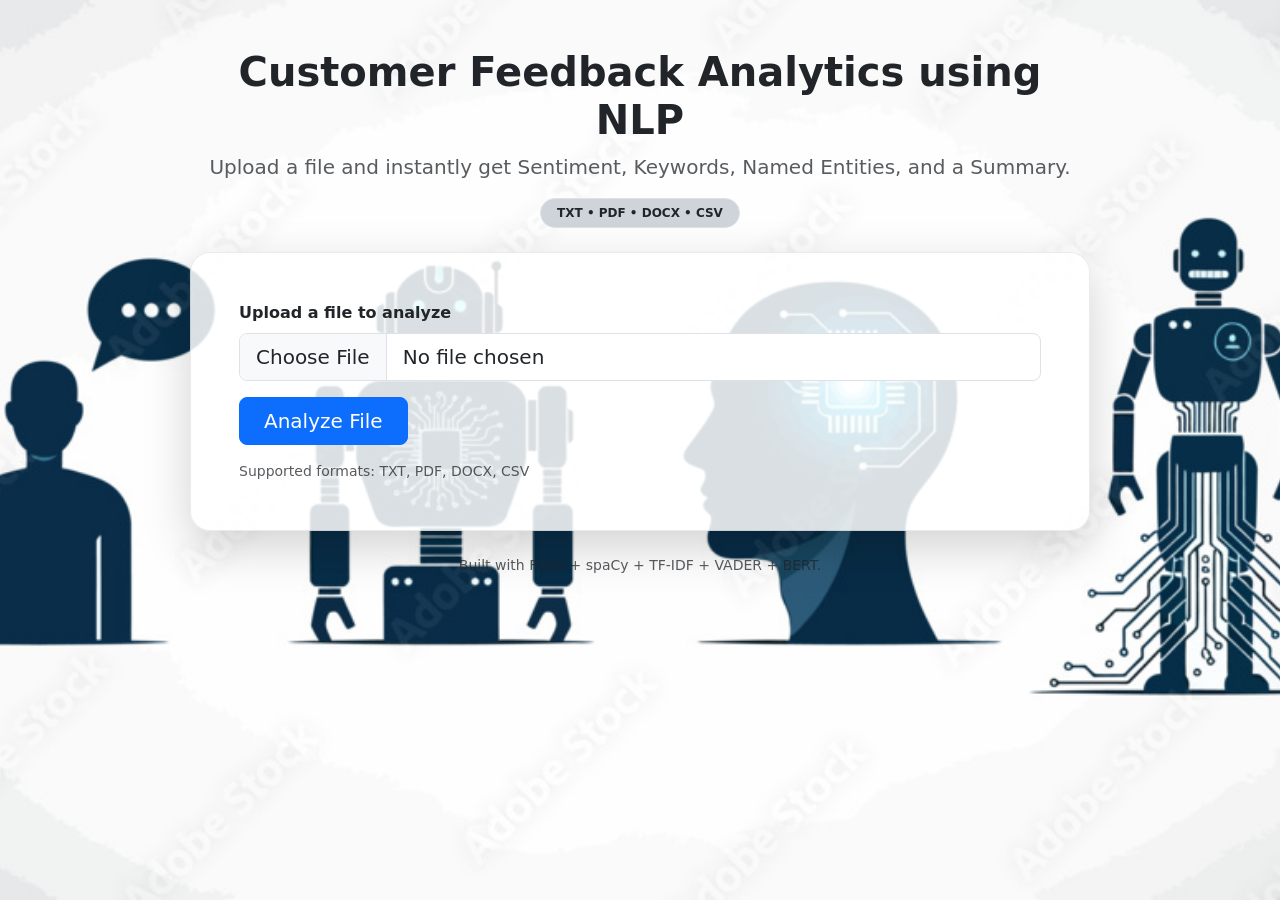
<file: templates/index.html>
<!doctype html>
<html lang="en">
<head>
  <meta charset="utf-8" />
  <meta name="viewport" content="width=device-width,initial-scale=1" />
  <title>Customer Feedback Analytics using NLP</title>
  <link href="https://cdn.jsdelivr.net/npm/bootstrap@5.3.3/dist/css/bootstrap.min.css" rel="stylesheet">
  <link href="/static/style.css" rel="stylesheet">
</head>

<body>
  <div class="page-bg">
    <div class="container py-5">
      <div class="mx-auto" style="max-width: 900px;">

        <div class="text-center mb-4">
          <h1 class="display-6 fw-semibold mb-2">Customer Feedback Analytics using NLP</h1>
          <p class="lead text-muted mb-3">
            Upload a file and instantly get Sentiment, Keywords, Named Entities, and a Summary.
          </p>
          <span class="badge rounded-pill bg-dark-subtle text-dark border px-3 py-2">
            TXT • PDF • DOCX • CSV
          </span>
        </div>

        <div class="card shadow-lg card-glass">
          <div class="card-body p-4 p-md-5">
            <form method="POST" action="/analyze" enctype="multipart/form-data">
              <label class="form-label fw-semibold">Upload a file to analyze</label>

              <input
                class="form-control form-control-lg"
                type="file"
                name="file"
                accept=".txt,.pdf,.docx,.csv"
                required
              >

              <div class="d-flex flex-wrap gap-2 mt-3">
                <button class="btn btn-primary btn-lg px-4" type="submit">Analyze File</button>
              </div>

              <div class="mt-3 small text-muted">
                Supported formats: TXT, PDF, DOCX, CSV
              </div>
            </form>
          </div>
        </div>

        <div class="text-center mt-4 small text-muted">
          Built with Flask + spaCy + TF-IDF + VADER + BERT.
        </div>

      </div>
    </div>
  </div>
</body>
</html>
</file>
<file: static/style.css>
.page-bg{
  min-height: 100vh;
  background-image: url("/static/style.jpg"); 
  background-size: cover;
  background-position: center;
  background-repeat: no-repeat;
  background-attachment: fixed;
}


.page-bg::before{
  content:"";
  position: fixed;
  inset: 0;
  background: rgba(255,255,255,0.72);
  backdrop-filter: blur(2px);
  z-index: -1;
}


.card-glass{
  border-radius: 20px;
  border: 1px solid rgba(0,0,0,0.08);
  background: rgba(255,255,255,0.85);
}

textarea.form-control{
  border-radius: 16px;
}
</file>
